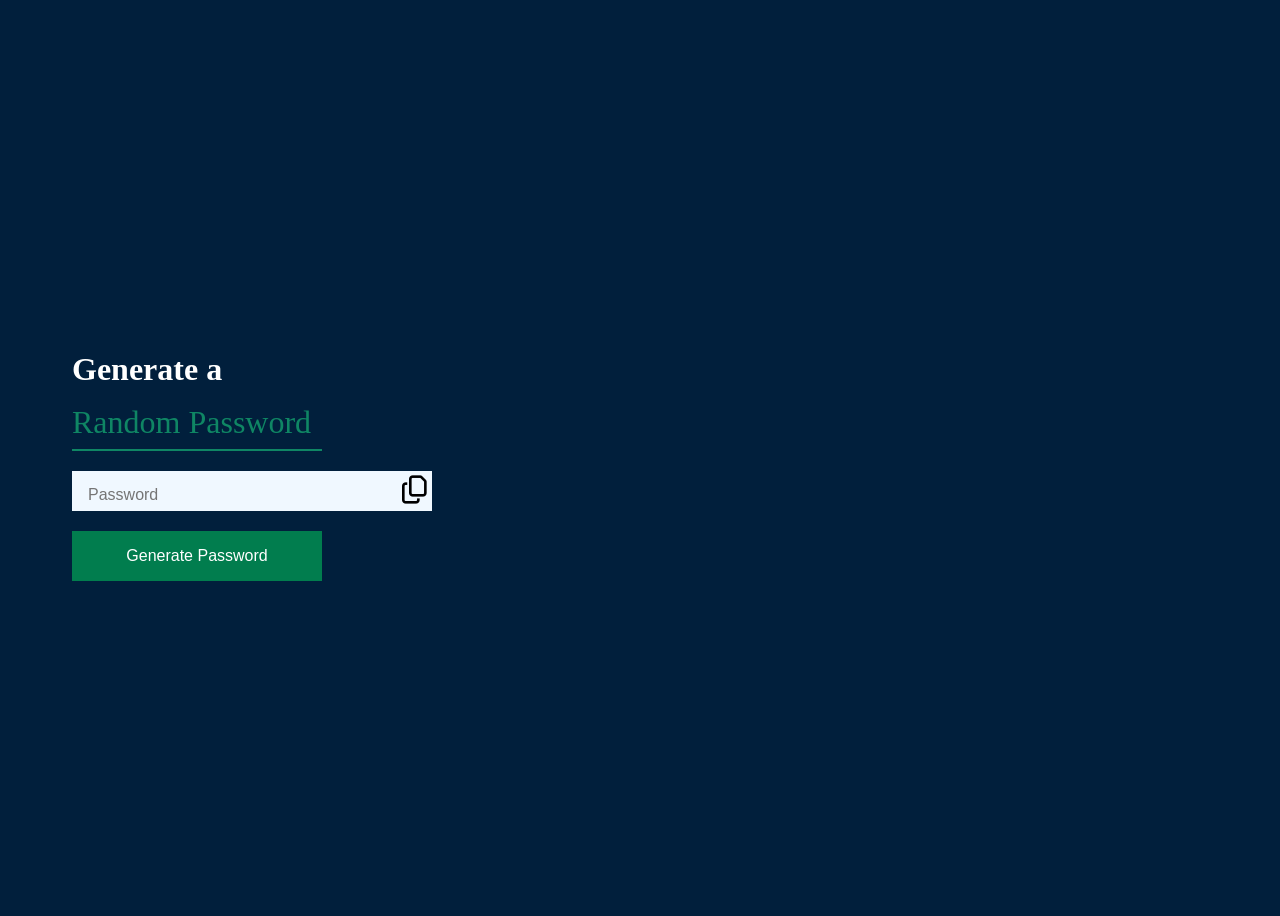
<file: index .html>
<!DOCTYPE html>
<html lang="en">
  <head>
    <meta charset="UTF-8" />
    <meta name="viewport" content="width=device-width, initial-scale=1.0" />
    <title>Rnadom Password Generator</title>
    <link rel="stylesheet" href="style.css" />
    <link
      rel="stylesheet"
      href="https://cdnjs.cloudflare.com/ajax/libs/font-awesome/6.5.1/css/all.min.css"
      integrity="sha512-DTOQO9RWCH3ppGqcWaEA1BIZOC6xxalwEsw9c2QQeAIftl+Vegovlnee1c9QX4TctnWMn13TZye+giMm8e2LwA=="
      crossorigin="anonymous"
      referrerpolicy="no-referrer"
    />
  </head>
  <body>
    <div class="container">
      <div class="box">
        <div class="heading">
          <h1>Generate a</h1>
          <h1 class="random-headng">Random Password</h1>
        </div>
        <div class="input-box">
          <input class="input" type="text" placeholder="Password" />
          <i class="fa-regular fa-copy"></i>
        </div>
        <button class="btn">Generate Password</button>
      </div>
    </div>

    <script src="main.js"></script>
  </body>
</html>
</file>
<file: style.css>
body {
  background-color: #011f3c;
  color: white;
}
h1 {
  margin: 1rem 0;
}
p {
  padding: 0;
  margin: 0;
}
.container {
  display: flex;
  align-items: center;
  height: 100vh;
  margin-left: 4rem;
}
.random-headng {
  color: #0f8664;
  border-bottom: 2px solid #0f8664;
  font-weight: 200;
  padding-bottom: 0.5rem;
  width: 250px;
}
.input-box {
  position: relative;
  width: 360px;
  height: 40px;
  background-color: aliceblue;
  margin: 20px 0;
  display: flex;
}
.input-box input {
  width: 100%;
  background-color: transparent;
  border: none;
  height: 100%;
  outline: none;
  font-size: 1.5rem;
  padding-left: 1rem;
}
.input-box input::placeholder {
  font-size: 1rem;
}
.input-box i {
  position: absolute;
  color: black;
  top: 0;
  right: 0;
  font-size: 1.75em;
  padding: 5px;
  cursor: pointer;
}
button {
  background-color: #017d4e;
  outline: 0;
  border: none;
  width: 250px;
  height: 50px;
  color: white;
  font-size: 1rem;
  cursor: pointer;
}
</file>
